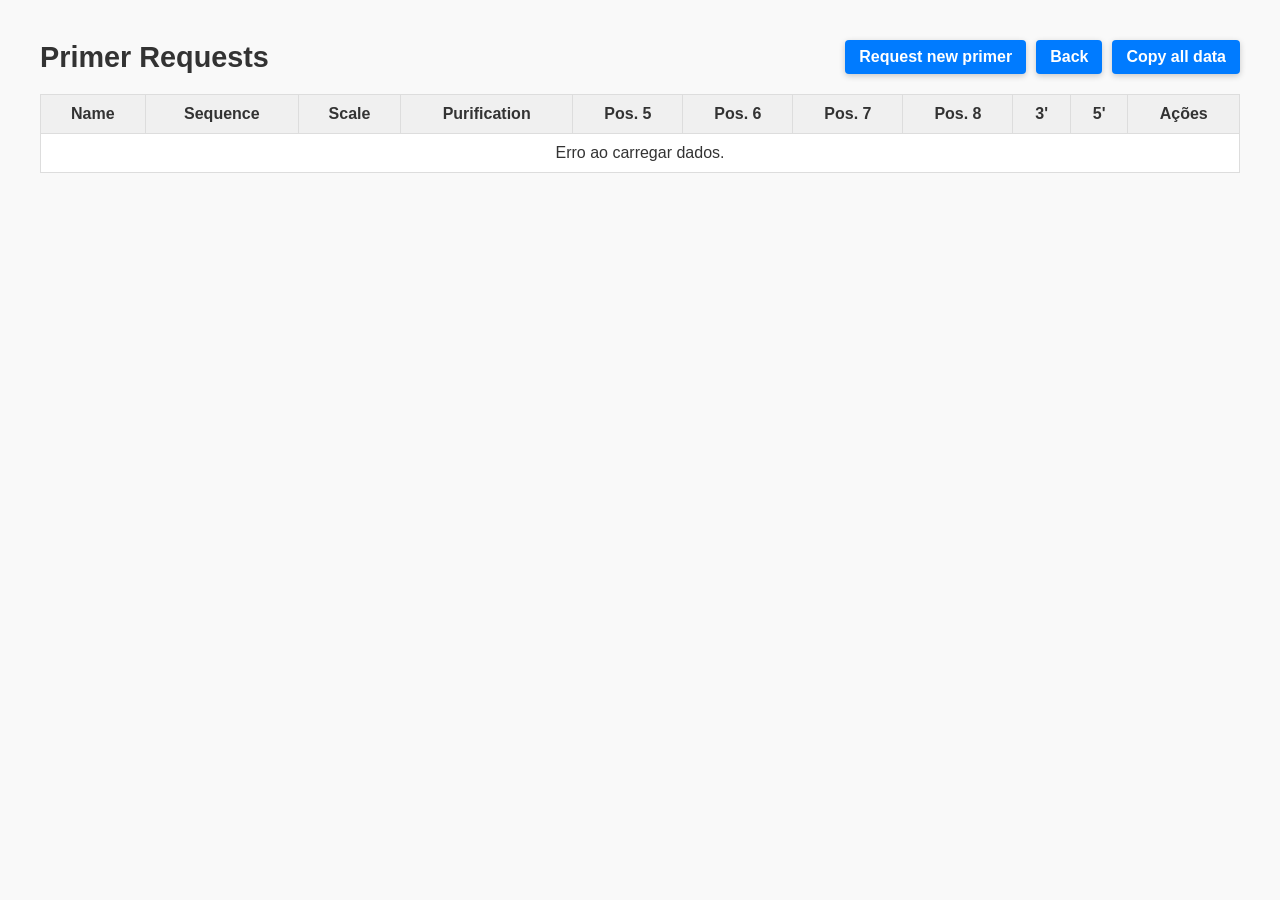
<file: PedidosAmostra/pedido.html>
<!DOCTYPE html>
<html lang="pt">
<head>
  <meta charset="UTF-8" />
  <meta name="viewport" content="width=device-width, initial-scale=1" />
  <title>Primer Requests</title>
  <link rel="stylesheet" href="pedido-style.css" />
</head>
<body>
  <div class="container">
    <div class="top-bar">
      <h1>Primer Requests</h1>
      <div id="btnContainer">
        <button onclick="window.location.href='./PedirNovaAmostra/solicitar.html'">Request new primer</button>
        <button onclick="window.location.href='../index.html'">Back</button>
        <button id="copiarBtn">Copy all data</button>
      </div>
    </div>

    <div id="copiar-status"></div>

    <table id="pedidoTabela">
      <thead>
        <tr>
          <th>Name</th>
          <th>Sequence</th>
          <th>Scale</th>
          <th>Purification</th>
          <th>Pos. 5</th>
          <th>Pos. 6</th>
          <th>Pos. 7</th>
          <th>Pos. 8</th>
          <th>3'</th>
          <th>5'</th>
          <th>Ações</th>
        </tr>
      </thead>
      <tbody id="corpoTabela">
        <!-- Dados da tabela vão aqui -->
      </tbody>
    </table>
  </div>

  <script src="pedido-script.js"></script>
</body>
</html>
</file>
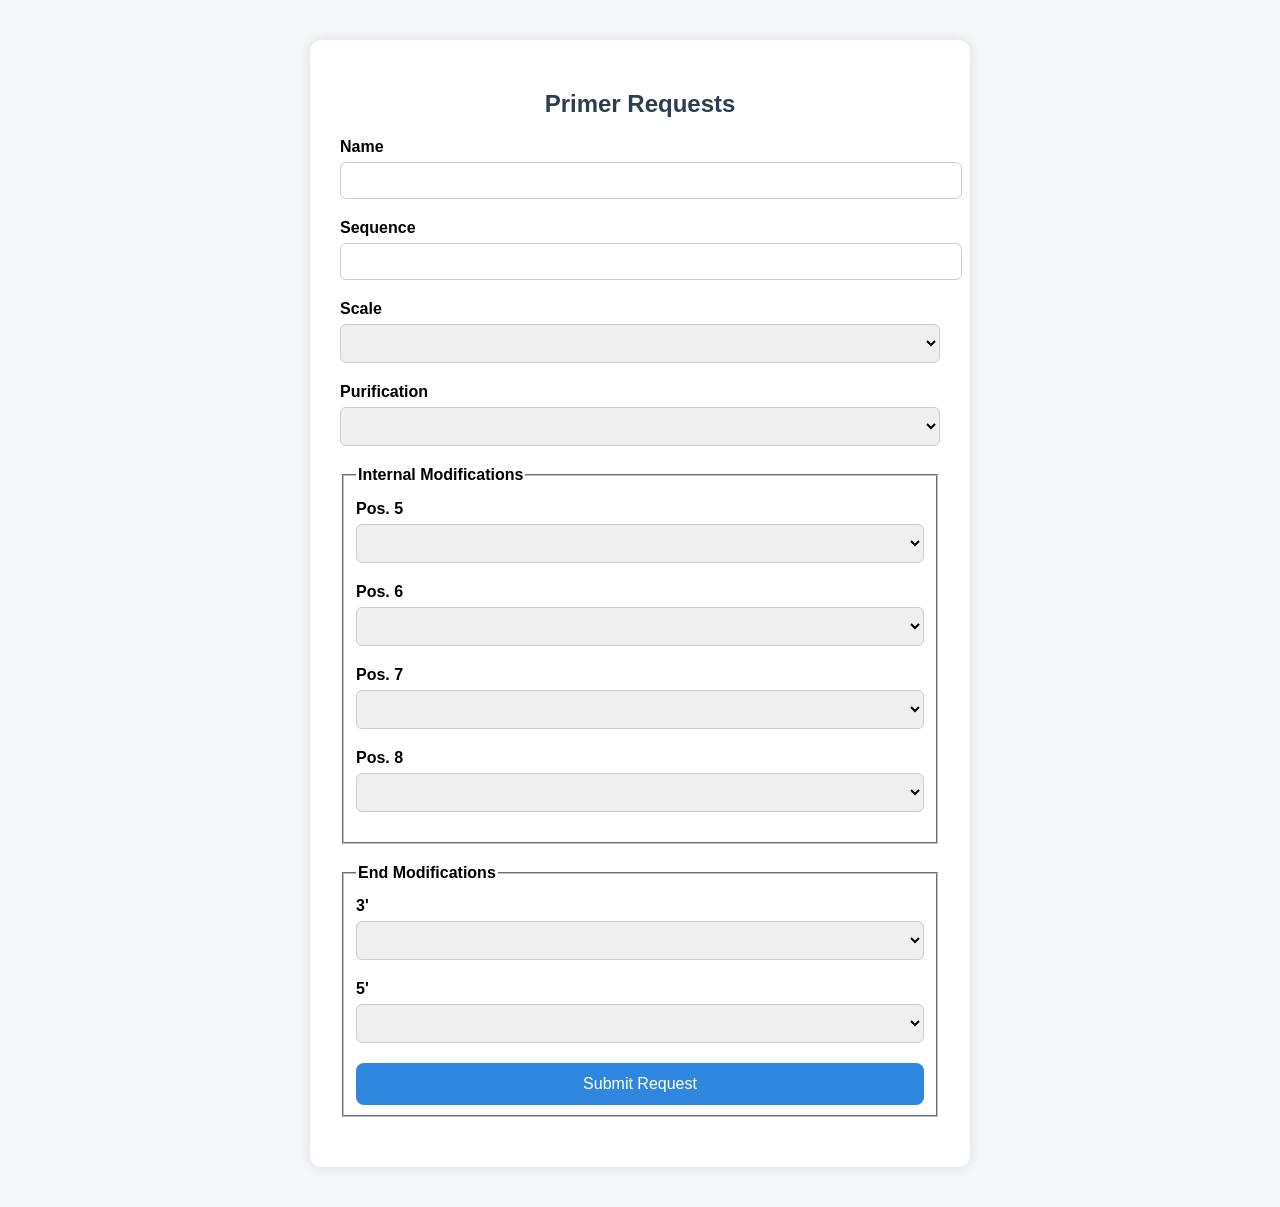
<file: PedirAmostra/solicitar.html>
<!DOCTYPE html>
<html lang="pt-BR">
<head>
    <meta charset="UTF-8">
    <title>Primer Requests</title>
    <link rel="stylesheet" href="solicitar-style.css">
</head>
<body>
    <main>
        <h2>Primer Requests</h2>

        <form id="pedidoForm">
            <div>
                <label for="pedido-name">Name</label>
                <input type="text" id="pedido-name" name="name" required>
            </div>
            <div>
                <label for="pedido-sequence">Sequence</label>
                <input type="text" id="pedido-sequence" name="sequence" required>
            </div>
            <div>
                <label for="pedido-scale">Scale</label>
                <select id="pedido-scale" name="scale" required></select>
            </div>
            <div>
                <label for="pedido-purification">Purification</label>
                <select id="pedido-purification" name="purification" required></select>
            </div>
            <fieldset>
                <legend>Internal Modifications</legend>
                <div>
                    <label for="pedido-purification">Pos. 5</label>
                    <select id="pos5" name="purification"></select>
                </div>
                <div>
                    <label for="pedido-purification">Pos. 6</label>
                    <select id="pos6" name="purification"></select>
                </div>
                <div>
                    <label for="pedido-purification">Pos. 7</label>
                    <select id="pos7" name="purification"></select>
                </div>
                <div>
                    <label for="pedido-purification">Pos. 8</label>
                    <select id="pos8" name="purification"></select>
                </div>
            </fieldset>

            <fieldset>
                <legend>End Modifications</legend>
                <div>
                    <label for="pedido-purification">3'</label>
                    <select id="end3" name="purification"></select>
                </div>
                <div>
                    <label for="pedido-purification">5'</label>
                    <select id="end5" name="purification"></select>
                </div>

            <button type="submit">Submit Request</button>
            </form>

    </main>

    <script type="module" src="solicitar.script.js"></script>
</body>
</html>
</file>
<file: PedidosAmostra/pedido-style.css>
/* pedido-style.css */

body {
  font-family: 'Segoe UI', Tahoma, Geneva, Verdana, sans-serif;
  background-color: #f9f9f9;
  padding: 20px;
  margin: 0;
  color: #333;
}

.container {
  max-width: 1200px; /* deixa o container maior */
  margin: 0 auto;
  padding: 20px;
}

/* área do topo: título + botões */
.top-bar {
  display: flex;
  align-items: center;
  margin-bottom: 20px;
}

/* título ocupa todo o espaço disponível */
.top-bar h1 {
  margin: 0;
  font-weight: bold;
  font-size: 1.8rem;
  flex-grow: 1;  /* Faz o título ocupar o máximo possível */
}

/* container dos botões: flex com espaçamento entre eles */
#btnContainer {
  display: flex;
  gap: 10px;
}

/* estilos dos botões no topo */
#btnContainer button {
  padding: 8px 14px;
  font-weight: bold;
  border-radius: 4px;
  cursor: pointer;
  border: none;
  color: white;
  background-color: #007bff;
  box-shadow: 0 2px 6px rgba(0,0,0,0.2);
  transition: background-color 0.3s;
  white-space: nowrap; /* evita que o texto quebre linha */
}

#btnContainer button:hover {
  background-color: #0056b3;
}

/* tabela com 100% largura do container */
table {
  width: 100%;
  border-collapse: collapse;
  margin-bottom: 20px;
  background-color: #fff;
  border: 1px solid #ddd;
  margin-top: 20px;
}

th, td {
  padding: 10px 12px;
  border: 1px solid #ddd;
  text-align: center;
}

th {
  background-color: #f0f0f0;
  font-weight: bold;
}

tr:nth-child(even) {
  background-color: #f9f9f9;
}

/* botão padrão na página (fora da tabela) */
button {
  display: block;
  margin: 0 auto;
  padding: 12px 24px;
  font-size: 16px;
  background-color: #0d6efd;
  color: white;
  border: none;
  border-radius: 8px;
  cursor: pointer;
  transition: background-color 0.3s;
}

button:hover {
  background-color: #0b5ed7;
}

/* mensagem de status copiar */
#copiar-status {
  text-align: center;
  margin-top: 10px;
  color: green;
  font-weight: bold;
}

/* mensagens de erro */
#copiar-status.erro {
  color: red;
}

/* botão de excluir dentro da tabela */
table td .btn-excluir {
  background-color: transparent;
  border: none;
  cursor: pointer;
  font-size: 18px;
  color: #d11a2a;
  transition: transform 0.2s ease, color 0.2s ease;
  padding: 0;
}

table td .btn-excluir:hover {
  transform: scale(1.2);
  color: #a10017;
}
</file>
<file: PedirAmostra/solicitar-style.css>
body {
  font-family: Arial, sans-serif;
  background-color: #f4f6fa;
  margin: 0;
  padding: 0;
}

main {
  max-width: 600px;
  margin: 40px auto;
  background: white;
  padding: 30px;
  border-radius: 12px;
  box-shadow: 0 0 12px rgba(0, 0, 0, 0.1);
}

h2 {
  text-align: center;
  color: #2c3e50;
  margin-bottom: 20px;
}

form div,
fieldset {
  margin-bottom: 20px;
}

label {
  display: block;
  font-weight: bold;
  margin-bottom: 6px;
}

input[type="text"],
select {
  width: 100%;
  padding: 10px;
  border-radius: 6px;
  border: 1px solid #ccc;
}

button[type="submit"] {
  width: 100%;
  padding: 12px;
  background-color: #2e86de;
  color: white;
  border: none;
  border-radius: 8px;
  font-size: 16px;
  cursor: pointer;
}

button[type="submit"]:hover {
  background-color: #1b4f72;
}

fieldset legend {
  font-weight: bold;
  margin-bottom: 10px;
}
</file>
